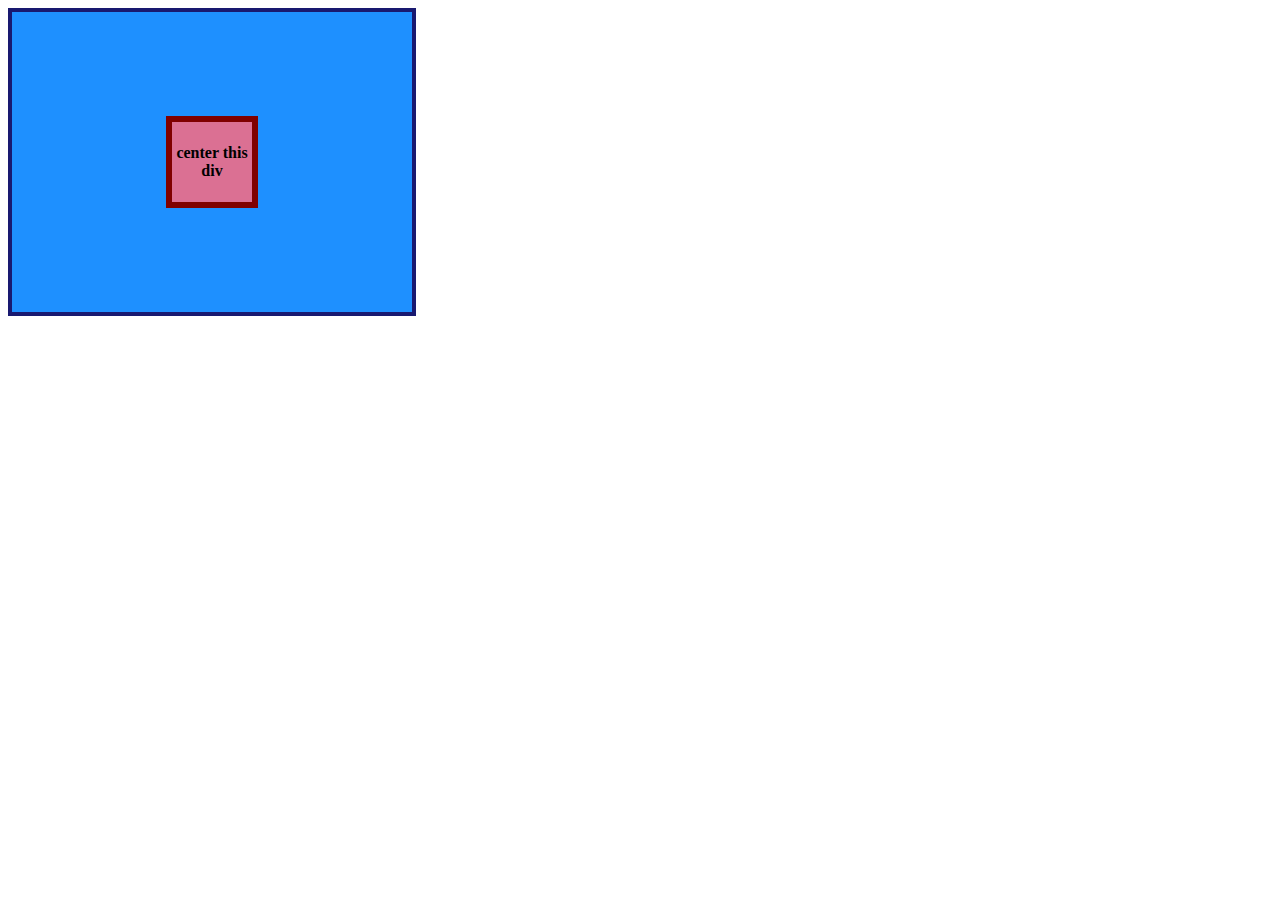
<file: flex/01-flex-center/mi-solusyon/index.html>
<!DOCTYPE html>
<html lang="en">
  <head>
    <meta charset="UTF-8">
    <meta http-equiv="X-UA-Compatible" content="IE=edge">
    <meta name="viewport" content="width=device-width, initial-scale=1.0">
    <title>CENTER THIS DIV</title>
    <link rel="stylesheet" href="style.css">
  </head>
  <body>
    <div class="container">
      <div class="box">center this div</div>
    </div>
  </body>
</html>
</file>
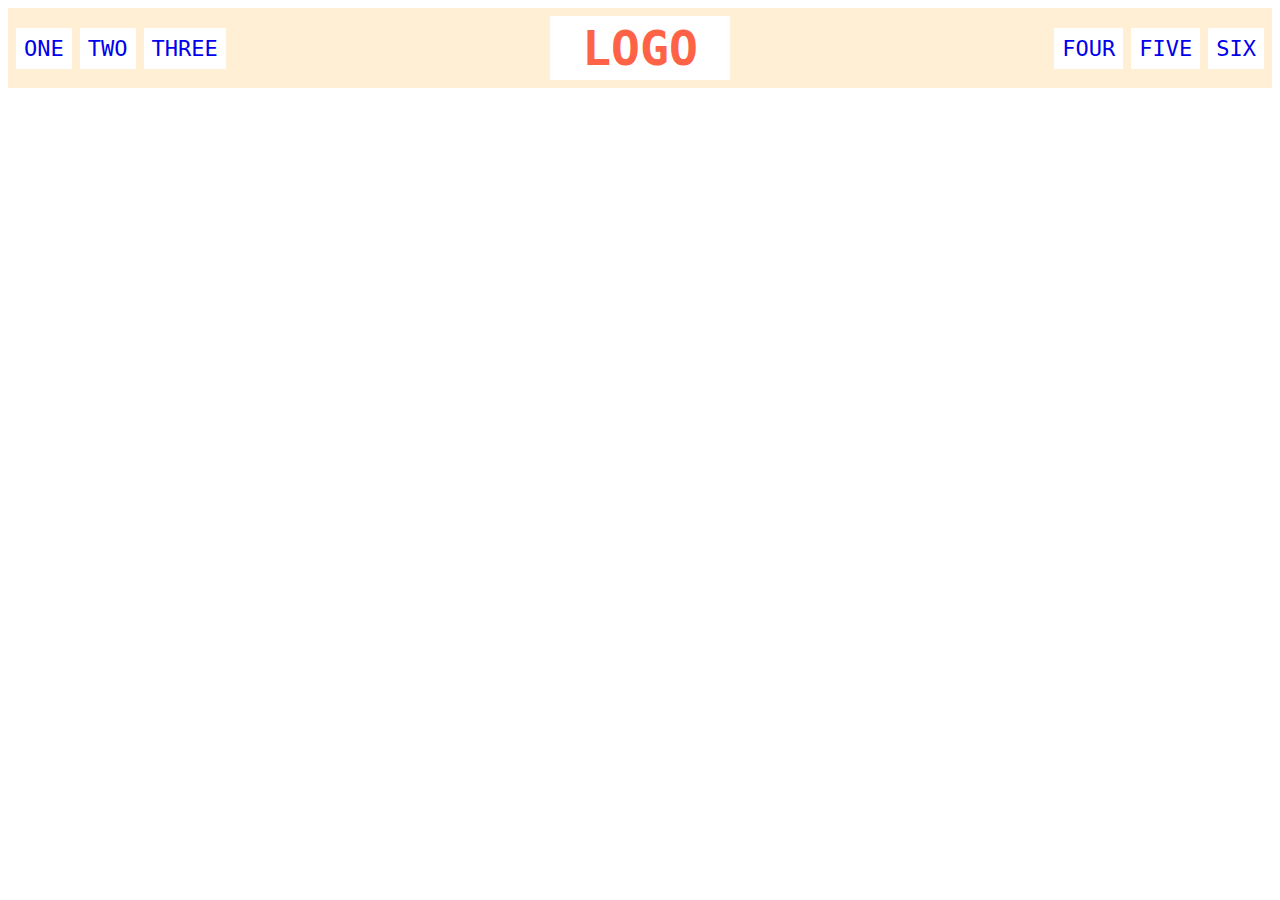
<file: flex/02-flex-header/mi-solusyon/index.html>
<!DOCTYPE html>
<html lang="en">
  <head>
    <meta charset="UTF-8">
    <meta http-equiv="X-UA-Compatible" content="IE=edge">
    <meta name="viewport" content="width=device-width, initial-scale=1.0">
    <title>Flex Header</title>
    <link rel="stylesheet" href="style.css">
  </head>
  <body>
    <div class="header">
      <div class="left-links">
        <ul>
          <li><a href="#">ONE</a></li>
          <li><a href="#">TWO</a></li>
          <li><a href="#">THREE</a></li>
        </ul>
      </div>
      <div class="logo">LOGO</div>
      <div class="right-links">
        <ul>
          <li><a href="#">FOUR</a></li>
          <li><a href="#">FIVE</a></li>
          <li><a href="#">SIX</a></li>
        </ul>
      </div>
    </div>
  </body>
</html>
</file>
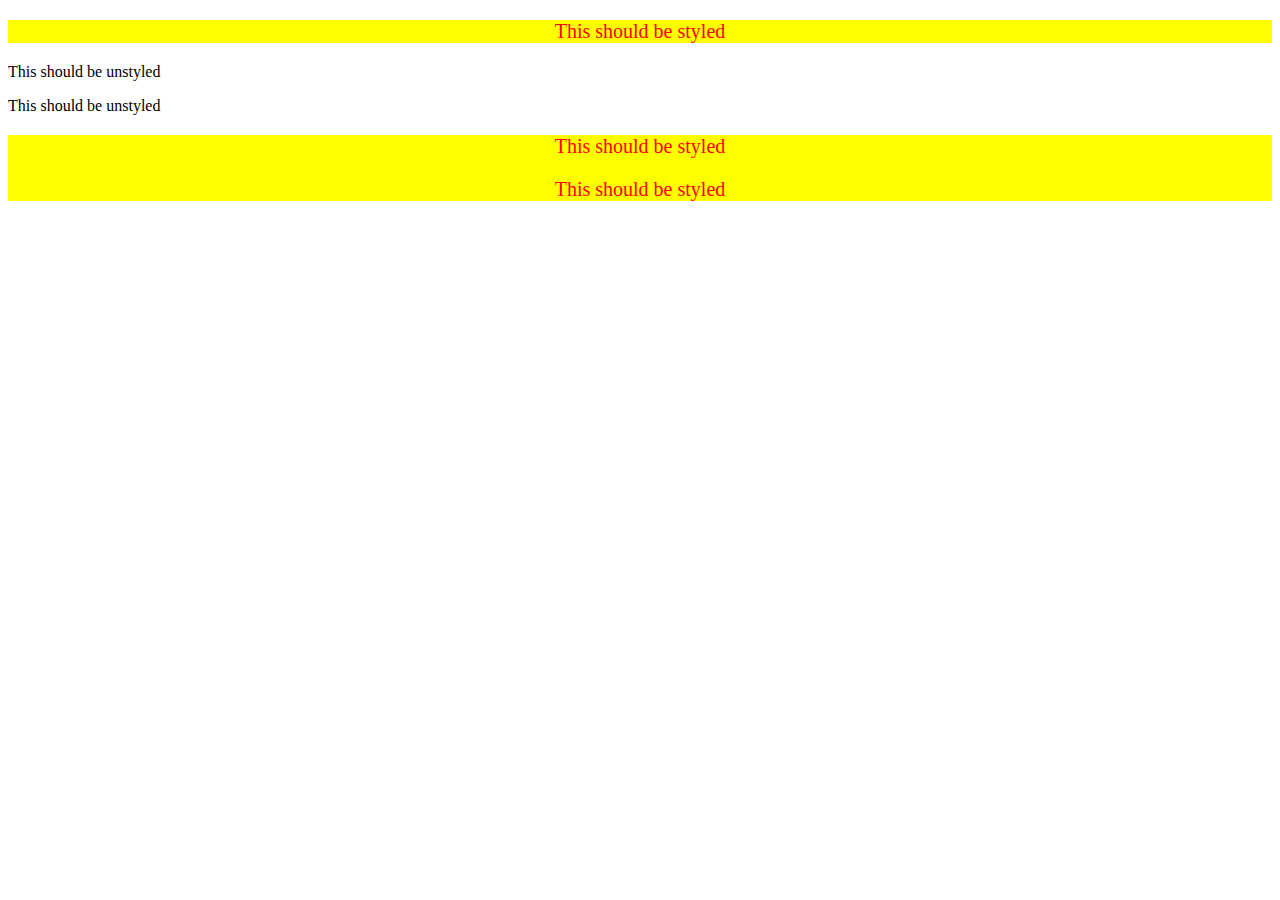
<file: foundations/05-descendant-combinator/mi-solusyon/index.html>
<!DOCTYPE html>
<html lang="en">
<head>
    <meta charset="UTF-8">
    <meta name="viewport" content="width=device-width, initial-scale=1.0">
    <link rel="stylesheet" href="style.css">
    <title>Document</title>
</head>
<body>
    <div class="yellowish">
        <p>This should be styled</p>
    </div>
    <p>This should be unstyled</p>
    <p>This should be unstyled</p>
    <div class="yellowish">
        <p>This should be styled</p>
        <p>This should be styled</p>
    </div>
</body>
</html>
</file>
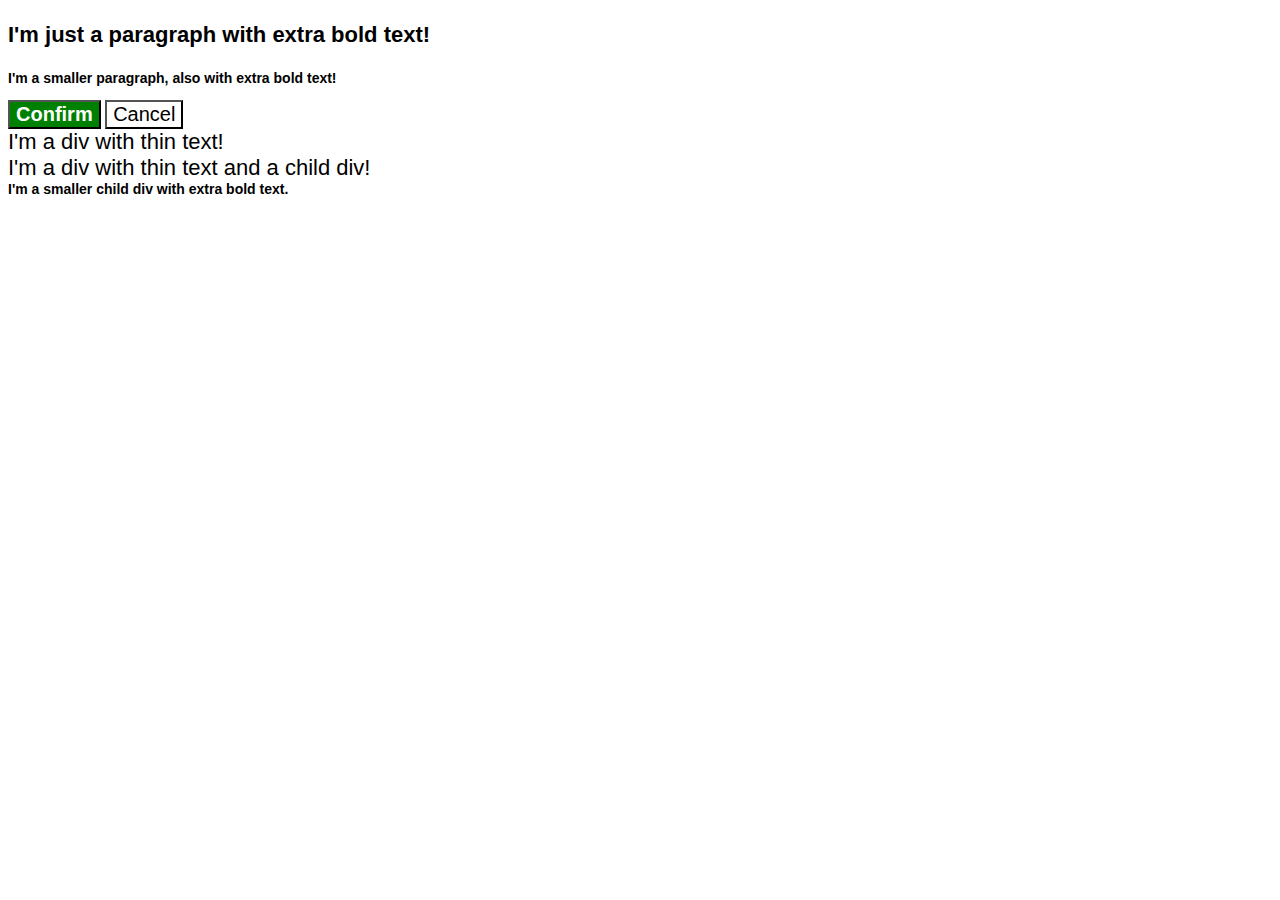
<file: foundations/06-cascade-fix/mi-solusyon/index.html>
<!DOCTYPE html>
<html lang="en">
  <head>
    <meta charset="UTF-8">
    <meta http-equiv="X-UA-Compatible" content="IE=edge">
    <meta name="viewport" content="width=device-width, initial-scale=1.0">
    <title>Fix the Cascade</title>
    <link rel="stylesheet" href="style.css">
  </head>
  <body>
    <p class="para">I'm just a paragraph with extra bold text!</p>
    <p class="para small-para">I'm a smaller paragraph, also with extra bold text!</p>

    <button id="confirm-button" class="button confirm">Confirm</button>
    <button id="cancel-button" class="button cancel">Cancel</button>

    <div class="text">I'm a div with thin text!</div>
    <div class="text">I'm a div with thin text and a child div!
      <div class="text child">I'm a smaller child div with extra bold text.</div>
    </div>
  </body>
</html>
</file>
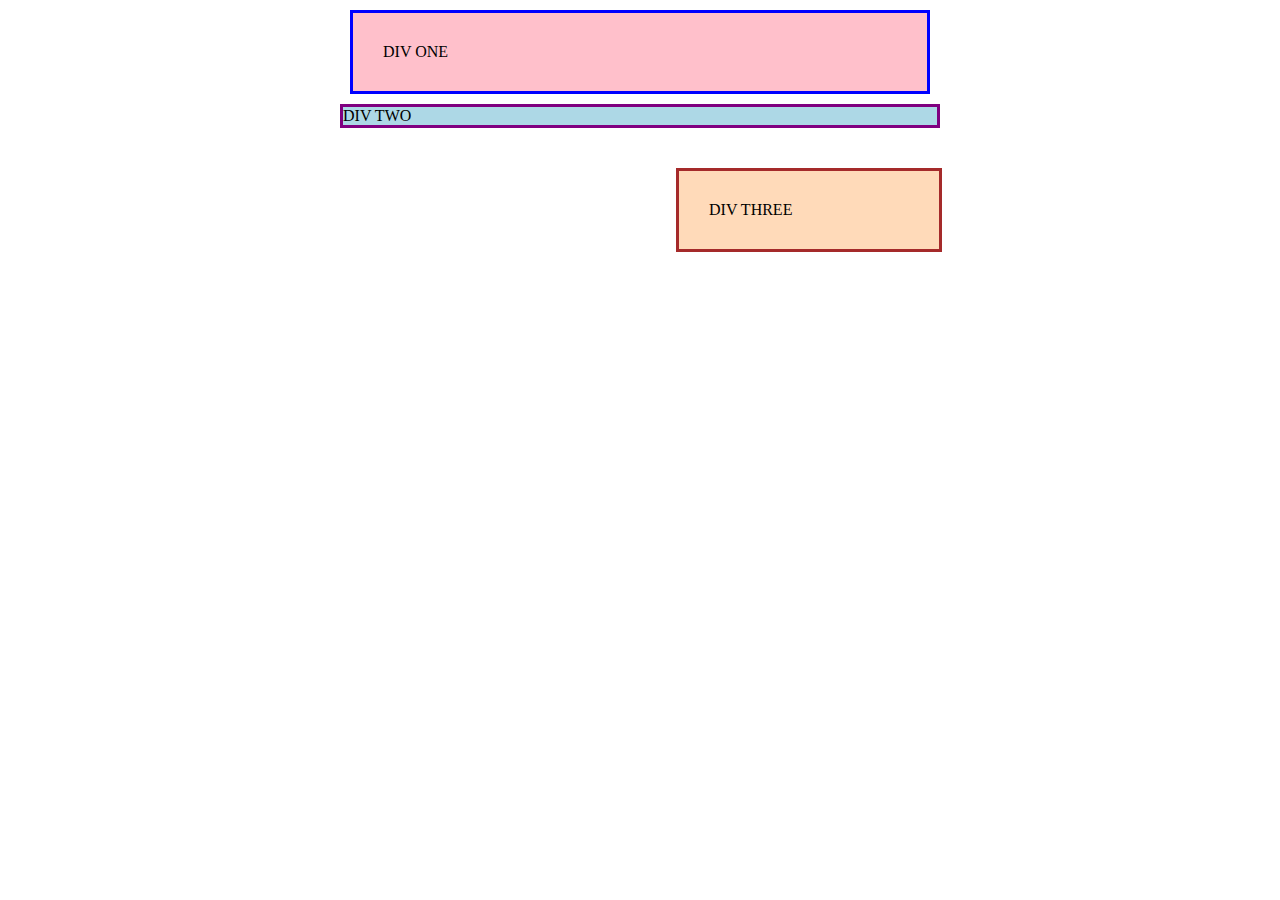
<file: margin-and-padding/01-margin-and-padding-1/mi-solusyon/index.html>
<!DOCTYPE html>
<html lang="en">
  <head>
    <meta charset="UTF-8">
    <meta http-equiv="X-UA-Compatible" content="IE=edge">
    <meta name="viewport" content="width=device-width, initial-scale=1.0">
    <title>Margin and Padding exercise</title>
    <link rel="stylesheet" href="style.css">
  </head>
  <body>
    <div class="one">
      DIV ONE
    </div>
    <div class="two">
      DIV TWO
    </div>
    <div class="three">
      DIV THREE
    </div>
  </body>
</html>
</file>
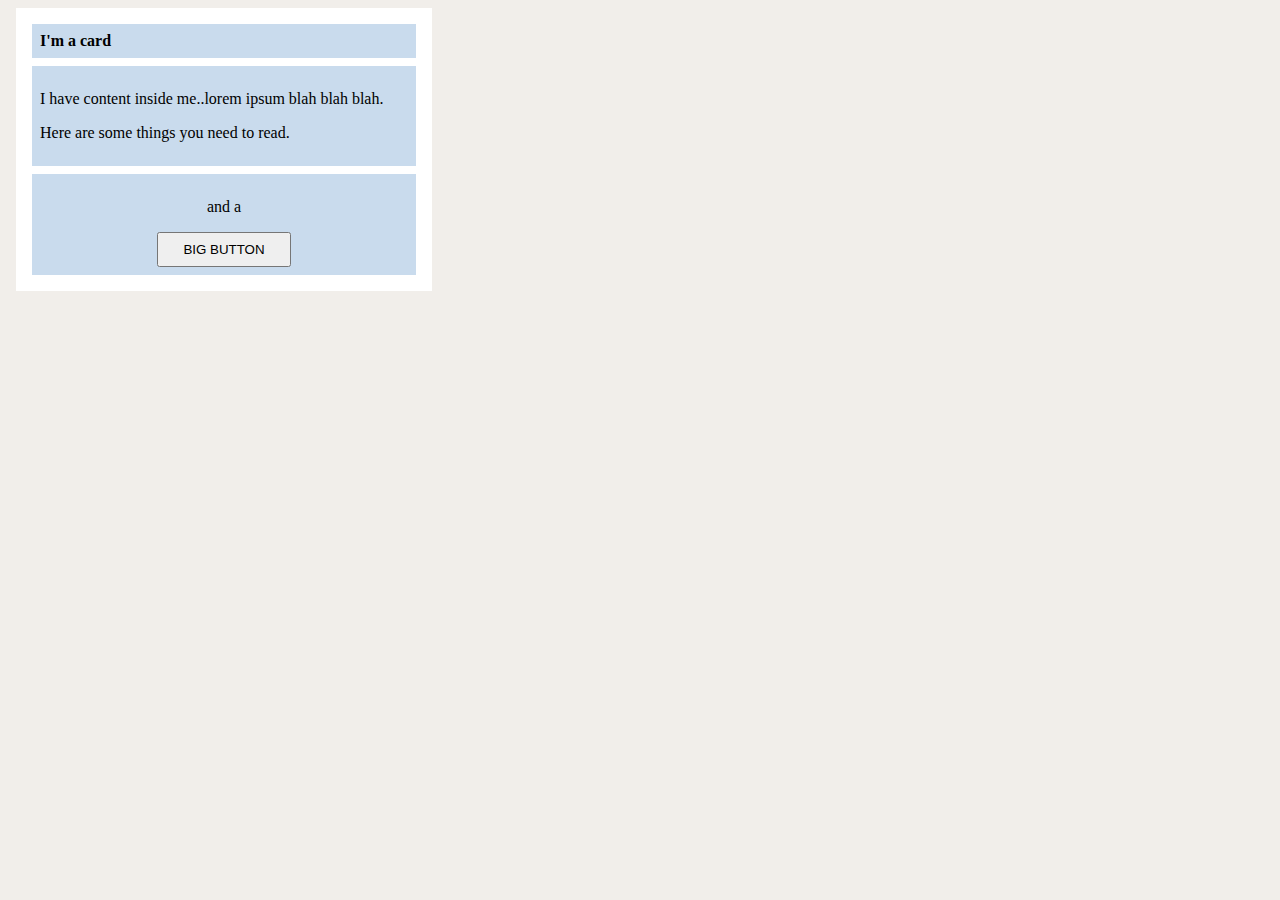
<file: margin-and-padding/02-margin-and-padding-2/mi-solusyon/index.html>
<!DOCTYPE html>
<html lang="en">
<head>
    <meta charset="UTF-8">
    <meta name="viewport" content="width=device-width, initial-scale=1.0">
    <title>Document</title>
    <link rel="stylesheet" href="style.css">
</head>
<body style="background-color: rgb(241, 238, 234);">
    <div id="kulay">
        <div class="card titulo"><strong>I'm a card</strong></div>
        <div class="yes no">
            <p>I have content inside me..lorem ipsum blah blah blah.</p>
            <p>Here are some things you need to read.</p>
        </div>
        <div class="oo button">
            <p>and a</p>
            <button id="orig">BIG BUTTON</button>
        </div> 
    </div>
</body>
</html>
</file>
<file: flex/01-flex-center/mi-solusyon/style.css>
.container {
    background: dodgerblue;
    border: 4px solid midnightblue;
    width: 400px;
    height: 300px;
    display: flex;
    justify-content: center;
    align-items: center;
  }
  
  .box {
    background: palevioletred;
    font-weight: bold;
    text-align: center;
    border: 6px solid maroon;
    width: 80px;
    height: 80px;
    display: flex;
    justify-content: center;
    align-items: center;
  }
</file>
<file: flex/02-flex-header/mi-solusyon/style.css>
.header  {
    font-family: monospace;
    background: papayawhip;
    padding: 8px;
    display: flex;
    justify-content: space-between;
    align-items: center;
  }
  
  .logo {
    font-size: 48px;
    font-weight: 900;
    color: tomato;
    background: white;
    padding: 4px 32px;
  }
  
  ul {
    display: flex;
    margin: 0px;
    padding: 0px;
    gap: 8px;
    /* this removes the dots on the list items*/
    list-style-type: none;
  }
  
  a {
    font-size: 22px;
    background: white;
    padding: 8px;
    /* this removes the line under the links */
    text-decoration: none;
  }
</file>
<file: foundations/05-descendant-combinator/mi-solusyon/style.css>
.yellowish {
    background-color: yellow;
    color: red;
    text-align: center;
    font-size: 20px;
}
</file>
<file: foundations/06-cascade-fix/mi-solusyon/style.css>
/* This is good */
body {
    font-family: Arial, Helvetica, sans-serif;
  }
  

/* The arguing paragraphs */
  .para,
  .small-para {
    color: hsl(0, 0%, 0%);
    font-weight: 800;
  }
  
  .para {
    font-size: 22px;
  }

  .small-para {
    font-size: 14px;
    font-weight: 1600;
  }
  
/* buttons */
  .button {
    font-size: 20px;
  }

  #confirm-button {
    background-color: green;
    color: white;
    font-weight: bold;
  } 
  
  #cancel-button {
    background-color: rgb(255, 255, 255);
    color: rgb(0, 0, 0);
  }
  
/* divs */
  div.text {
    color: rgb(0, 0, 0);
    font-size: 22px;
    font-weight: 100;
  }

  div.child {
    color: rgb(0, 0, 0);
    font-weight: 800;
    font-size: 14px;
  }
</file>
<file: margin-and-padding/01-margin-and-padding-1/mi-solusyon/style.css>
body {
    max-width: 600px;
    margin: 0 auto;
  }
  
  .one {
    background: pink;
    border: 3px solid blue;
    /* CHANGE ME */
    padding: 30px;
    margin: 10px;
  }
  
  .two {
    background: lightblue;
    border: 3px solid purple;
    /* CHANGE ME */
    margin-bottom: 40px;
  }
  
  .three {
    background: peachpuff;
    border: 3px solid brown;
    width: 200px;
    /* CHANGE ME */
    padding: 30px;
    margin-left: 56%;
  }
</file>
<file: margin-and-padding/02-margin-and-padding-2/mi-solusyon/style.css>
#kulay {
    background-color: white;
    width: 400px;
}

div {    
    background-color: #c7daecf5;
    margin-top: 8px;
    margin: 8px;
    padding: 8px;
}

.titulo {
    font-size: 16px;
}

.no {
    padding-left: 8px;
}

.button {
    text-align: center;
}

#orig {
    padding: 8px 24px 8px 24px;
    box-sizing: content-box;
}
</file>
